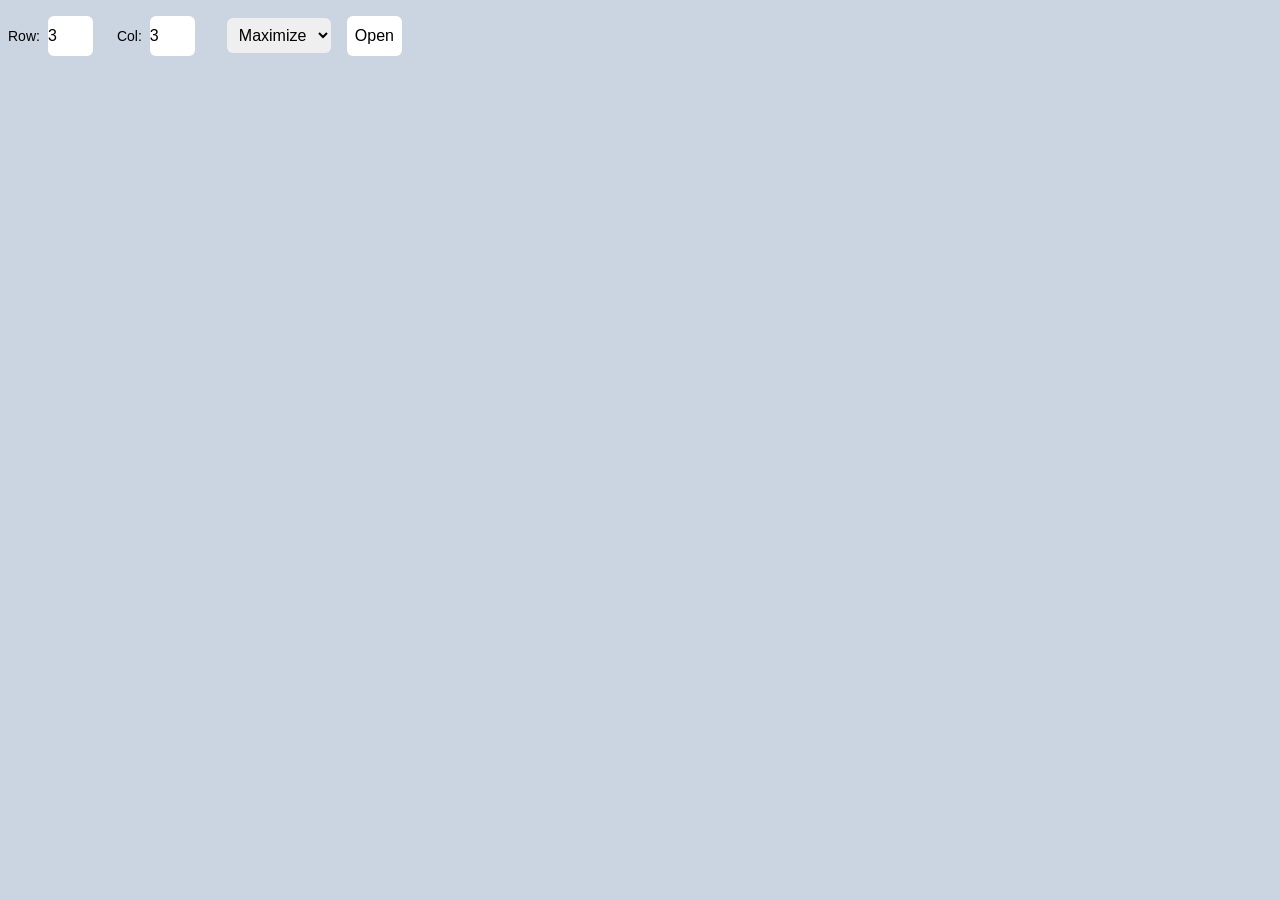
<file: index.html>
<!doctype html><html lang="en"><head><meta charset="utf-8"/><link rel="icon" href="./favicon.ico"/><meta name="viewport" content="width=device-width,initial-scale=1"/><meta name="theme-color" content="#000000"/><meta name="description" content="Web site created using create-react-app"/><link rel="apple-touch-icon" href="./logo192.png"/><link rel="manifest" href="./manifest.json"/><title>React App</title><script defer="defer" src="./static/js/main.443f5ec7.js"></script><link href="./static/css/main.6eb359be.css" rel="stylesheet"></head><body><noscript>You need to enable JavaScript to run this app.</noscript><div id="root"></div></body></html>
</file>
<file: static/css/main.6eb359be.css>
/*
! tailwindcss v3.0.23 | MIT License | https://tailwindcss.com
*/*,:after,:before{border:0 solid #e5e7eb;box-sizing:border-box}:after,:before{--tw-content:""}html{-webkit-text-size-adjust:100%;font-family:ui-sans-serif,system-ui,-apple-system,BlinkMacSystemFont,Segoe UI,Roboto,Helvetica Neue,Arial,Noto Sans,sans-serif,Apple Color Emoji,Segoe UI Emoji,Segoe UI Symbol,Noto Color Emoji;line-height:1.5;tab-size:4}body{line-height:inherit}hr{border-top-width:1px;color:inherit;height:0}abbr:where([title]){-webkit-text-decoration:underline dotted;text-decoration:underline dotted}h1,h2,h3,h4,h5,h6{font-size:inherit;font-weight:inherit}a{color:inherit;text-decoration:inherit}b,strong{font-weight:bolder}code,kbd,pre,samp{font-family:ui-monospace,SFMono-Regular,Menlo,Monaco,Consolas,Liberation Mono,Courier New,monospace;font-size:1em}small{font-size:80%}sub,sup{font-size:75%;line-height:0;position:relative;vertical-align:baseline}sub{bottom:-.25em}sup{top:-.5em}table{border-collapse:collapse;border-color:inherit;text-indent:0}button,input,optgroup,select,textarea{color:inherit;font-family:inherit;font-size:100%;line-height:inherit;margin:0;padding:0}button,select{text-transform:none}[type=button],[type=reset],[type=submit],button{-webkit-appearance:button;background-color:transparent;background-image:none}:-moz-focusring{outline:auto}:-moz-ui-invalid{box-shadow:none}progress{vertical-align:baseline}::-webkit-inner-spin-button,::-webkit-outer-spin-button{height:auto}[type=search]{-webkit-appearance:textfield;outline-offset:-2px}::-webkit-search-decoration{-webkit-appearance:none}::-webkit-file-upload-button{-webkit-appearance:button;font:inherit}summary{display:list-item}blockquote,dd,dl,figure,h1,h2,h3,h4,h5,h6,hr,p,pre{margin:0}fieldset{margin:0}fieldset,legend{padding:0}menu,ol,ul{list-style:none;margin:0;padding:0}textarea{resize:vertical}input::-webkit-input-placeholder,textarea::-webkit-input-placeholder{color:#9ca3af;opacity:1}input:-ms-input-placeholder,textarea:-ms-input-placeholder{color:#9ca3af;opacity:1}input::placeholder,textarea::placeholder{color:#9ca3af;opacity:1}[role=button],button{cursor:pointer}:disabled{cursor:default}audio,canvas,embed,iframe,img,object,svg,video{display:block;vertical-align:middle}img,video{height:auto;max-width:100%}[hidden]{display:none}*,:after,:before{--tw-translate-x:0;--tw-translate-y:0;--tw-rotate:0;--tw-skew-x:0;--tw-skew-y:0;--tw-scale-x:1;--tw-scale-y:1;--tw-pan-x: ;--tw-pan-y: ;--tw-pinch-zoom: ;--tw-scroll-snap-strictness:proximity;--tw-ordinal: ;--tw-slashed-zero: ;--tw-numeric-figure: ;--tw-numeric-spacing: ;--tw-numeric-fraction: ;--tw-ring-inset: ;--tw-ring-offset-width:0px;--tw-ring-offset-color:#fff;--tw-ring-color:rgba(59,130,246,.5);--tw-ring-offset-shadow:0 0 #0000;--tw-ring-shadow:0 0 #0000;--tw-shadow:0 0 #0000;--tw-shadow-colored:0 0 #0000;--tw-blur: ;--tw-brightness: ;--tw-contrast: ;--tw-grayscale: ;--tw-hue-rotate: ;--tw-invert: ;--tw-saturate: ;--tw-sepia: ;--tw-drop-shadow: ;--tw-backdrop-blur: ;--tw-backdrop-brightness: ;--tw-backdrop-contrast: ;--tw-backdrop-grayscale: ;--tw-backdrop-hue-rotate: ;--tw-backdrop-invert: ;--tw-backdrop-opacity: ;--tw-backdrop-saturate: ;--tw-backdrop-sepia: }.visible{visibility:visible}.m-4{margin:1rem}.m-1{margin:.25rem}.m-6{margin:1.5rem}.mx-4{margin-left:1rem;margin-right:1rem}.mt-4{margin-top:1rem}.mr-4{margin-right:1rem}.table{display:table}.hidden{display:none}.h-\[100vh\]{height:100vh}.w-\[-webkit-fill-available\]{width:-webkit-fill-available}.w-\[60px\]{width:60px}.min-w-fit{min-width:-webkit-fit-content;min-width:-moz-fit-content;min-width:fit-content}.rounded-md{border-radius:.375rem}.bg-slate-300{--tw-bg-opacity:1;background-color:rgb(203 213 225/var(--tw-bg-opacity))}.bg-white{--tw-bg-opacity:1;background-color:rgb(255 255 255/var(--tw-bg-opacity))}.p-2{padding:.5rem}.p-3{padding:.75rem}.p-1{padding:.25rem}.py-2{padding-bottom:.5rem;padding-top:.5rem}.text-sm{font-size:.875rem;line-height:1.25rem}.invert{--tw-invert:invert(100%);-webkit-filter:var(--tw-blur) var(--tw-brightness) var(--tw-contrast) var(--tw-grayscale) var(--tw-hue-rotate) var(--tw-invert) var(--tw-saturate) var(--tw-sepia) var(--tw-drop-shadow);filter:var(--tw-blur) var(--tw-brightness) var(--tw-contrast) var(--tw-grayscale) var(--tw-hue-rotate) var(--tw-invert) var(--tw-saturate) var(--tw-sepia) var(--tw-drop-shadow)}body{-webkit-font-smoothing:antialiased;-moz-osx-font-smoothing:grayscale;font-family:-apple-system,BlinkMacSystemFont,Segoe UI,Roboto,Oxygen,Ubuntu,Cantarell,Fira Sans,Droid Sans,Helvetica Neue,sans-serif;margin:0}code{font-family:source-code-pro,Menlo,Monaco,Consolas,Courier New,monospace}*{margin:0;padding:0}
/*# sourceMappingURL=main.6eb359be.css.map*/
</file>
